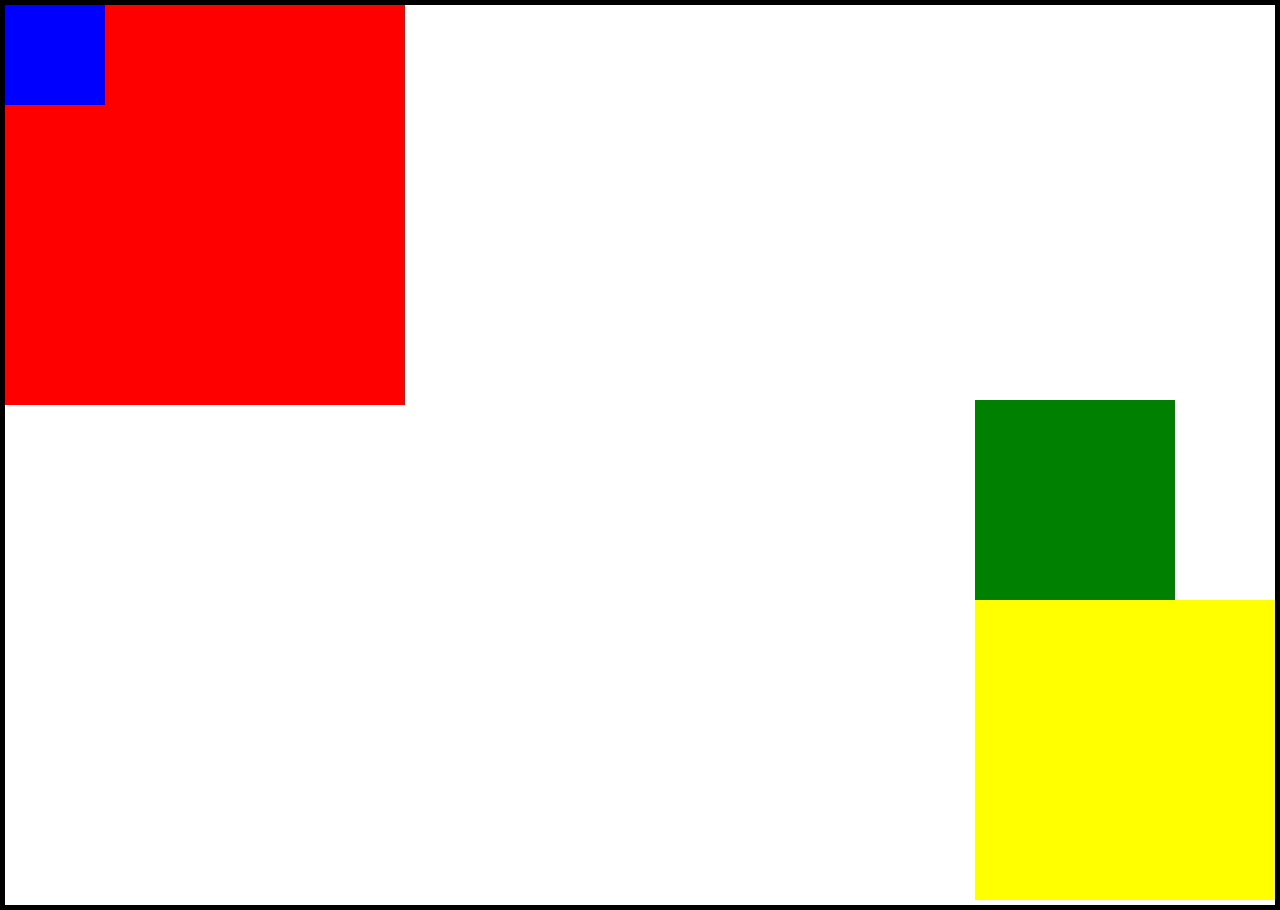
<file: index.html>
<!DOCTYPE html>
<html lang="en">
<head>
  <meta charset="UTF-8">
  <title>CSS Positioning Exercise</title>
  <link rel="stylesheet" href="style.css">
</head>
<body>
<!-- Don't change anything here! -->
<div class="one">
  <div class="two">
    <div class="three">
      <div class="four"></div>
    </div>
  </div>
</div>
</body>
</html>
</file>
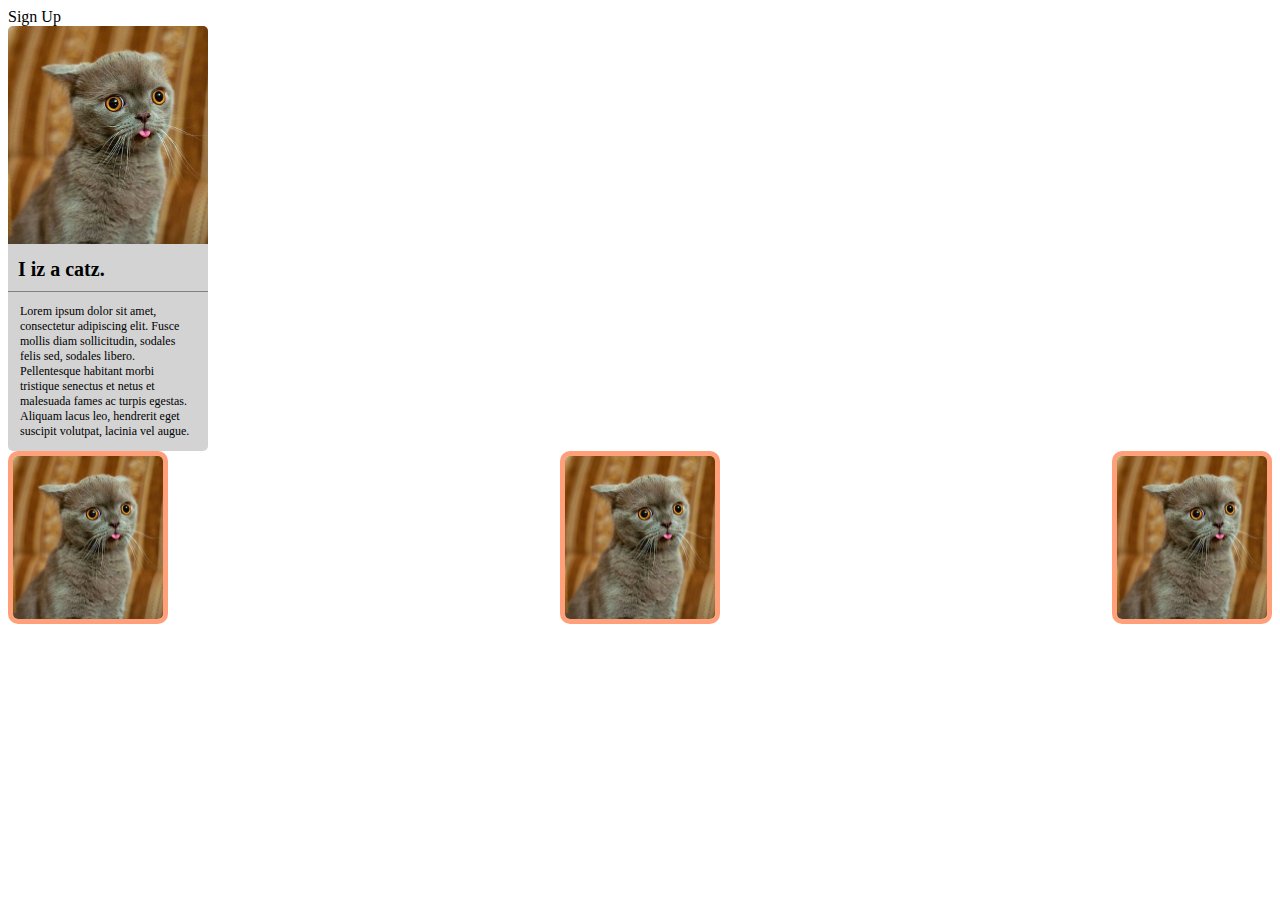
<file: mocks.html>
<!DOCTYPE html>
<html lang="en">

<head>
    <meta charset="UTF-8">
    <title>CSS Positioning Exercise</title>
    <link rel="stylesheet" href="mocks.css">
</head>

<body>
    <div class="everything">
        <div class="mock-1">Sign Up
        </div>

        <div class="mock-2-container">
            <div>
                <img src="./images/cat.jpg" class='mock-2-pic'>
            </div>
            <div class='mock-2-title'> <b>I iz a catz.</b>
            </div>
            <div class='mock-2-text'> Lorem ipsum dolor sit amet, consectetur adipiscing elit. 
            Fusce mollis diam sollicitudin, sodales felis sed, sodales libero. Pellentesque 
            habitant morbi tristique senectus et netus et malesuada fames ac turpis egestas. 
            Aliquam lacus leo, hendrerit eget suscipit volutpat, lacinia vel augue.
            </div>
        </div>

        <div class="mock-3-container">
            <div>
                <img src="./images/cat.jpg" class='mock-3-pic'>
                <div class = "modal modal-caption">THIS IS A TEST</div>
            </div>
            <div>
                <img src="./images/cat.jpg" class='mock-3-pic'>
            </div>
            <div>
                <img src="./images/cat.jpg" class='mock-3-pic'>
            </div>
        </div>
    </div>
    

</body>

</html>
</file>
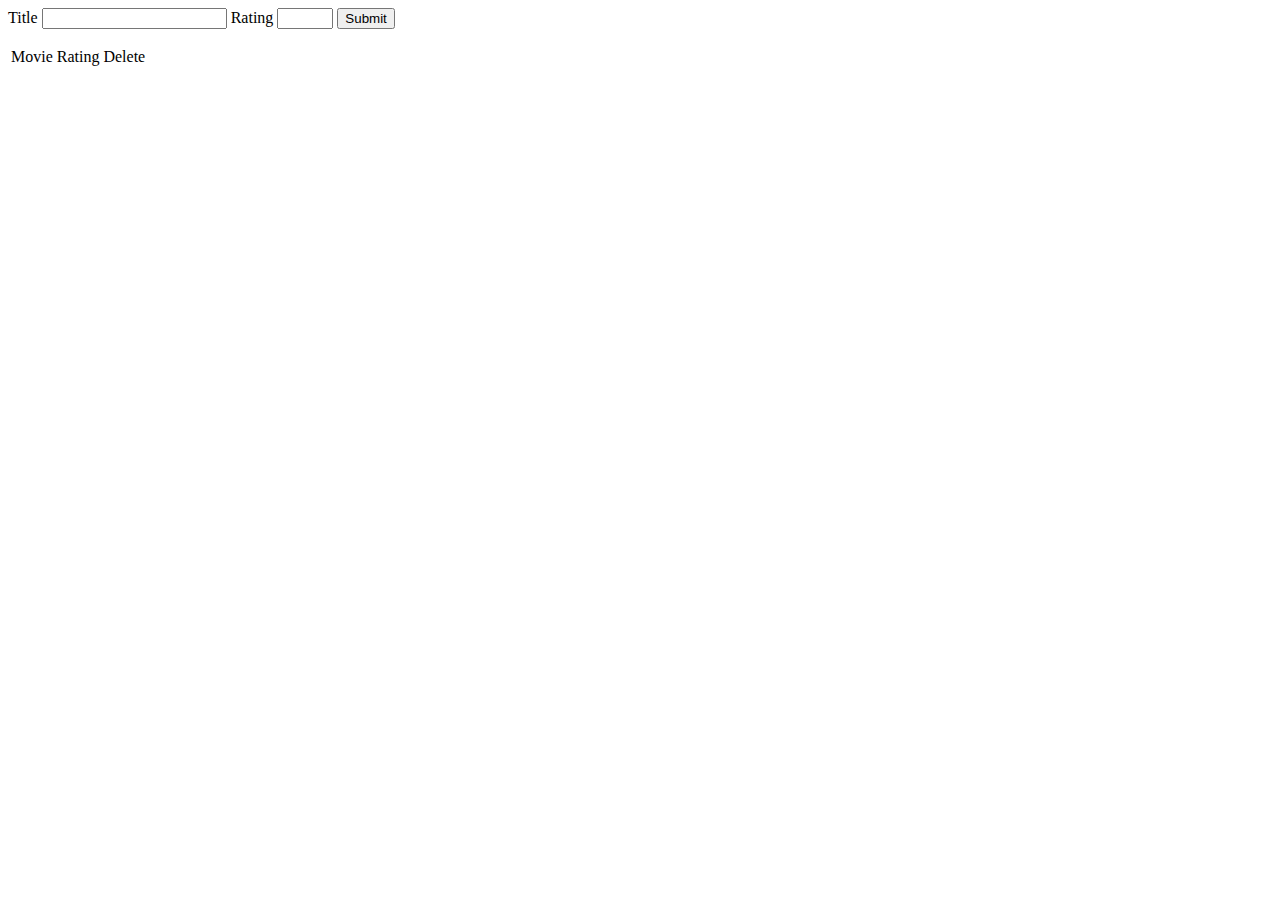
<file: jquery/jquery-dom/movies.html>
<html lang="en">
<head>
    <meta charset="UTF-8">
    <meta name="viewport" content="width=device-width, initial-scale=1.0">
    <meta http-equiv="X-UA-Compatible" content="ie=edge">
    <title>Document</title>
</head>
<body>
    <form action="">
        <label for="title">Title</label>
        <input id="title" type="text">

        <label for="rating">Rating</label>
        <input id="rating" type="number" min="0" max="10">

        <button id="submit">Submit</button>
    </form>
    <table id="chart">
        <tr>
            <td>Movie</td>
            <td>Rating</td>
            <td>Delete</td>
        </tr>
    </table>
</body>
<script src="https://code.jquery.com/jquery-3.3.1.js"></script>
    <script>
        $('form').on('submit', addMovie);
        
        function addMovie(e){
            e.preventDefault();
            let newRow = 
            `<tr>
                <td>${$('#title').val()}</td>
                <td>${$('#rating').val()}</td>
                <td>
                    <button type='button' class='delete-button'>Delete
                </td>
            </tr>`;
            $('#chart').append(newRow);
            $('.delete-button').on('click', deleteRow);
        }

        function deleteRow(e){
            $(e.target).parent().parent().remove();
        }
    </script>
</html>
</file>
<file: style.css>
body {
  margin: 0;
  border: 5px solid black;
  height: 100vh;
  position: relative;
}

.one {
  position: relative;
  width: 400px;
  height: 400px;
  background-color: red;
}

.two {
  position: fixed;
  width: 300px;
  height: 300px;
  background-color: yellow;
  right: 5px;
  bottom: 0;
}

.three {
  width: 200px;
  height: 200px;
  background-color: green;
  position: absolute;
  left: 0px;
  bottom: 300px;
}

.four {

  width: 100px;
  height: 100px;
  background-color: blue;
  position: fixed;
  left: 5px;
  top: 5px;
}
</file>
<file: mocks.css>
/* .everything {
    height: 1000px;
    display: flex;
    flex-direction: column;
    /* align-content: center; */
    background-color: gray;
    justify-content: space-around;
}

.mock-1 {
    /* display: inline; */
    width: 70px;
    padding: 8px 15px;
    background-color: lightblue;
    color: white;
    border: 2px solid lightgrey;
    border-radius: 7px;
}

.mock-1:hover{
    background-color: rgb(131, 163, 173);
}

.mock-2-container {
    width: 200px;
    background-color: lightgrey;
    border-radius: 5px;
    overflow: hidden;
}

.mock-2-pic {
    width: 200px;
}

.mock-2-title {
    font-size: 20px;
    border-bottom: 1px solid grey;
    padding: 10px;
}

.mock-2-text {
    font-size: 12px;
    padding: 12px;
}

.mock-3-container {
    display: flex;
    justify-content: space-between;
}

.mock-3-pic {
    width: 150px;
    border: 5px solid lightsalmon;
    border-radius: 10px;
}

.mock-3-pic:hover {
    opacity: 0.7;
}

.modal {
  display: none;
  position: fixed; 
  z-index: 1;
  left: 0;
  top: 0;
  width: 100%;
  height: 100%;
  background-color: rgba(0,0,0,0.9);
}

.modal-caption {
  margin: auto;
  display: block;
  width: 80%;
  max-width: 700px;
  text-align: center;
  color: #ccc;
  padding: 10px 0;
  height: 150px;
} */

/* Style the Image Used to Trigger the Modal */
#myImg {
  border-radius: 5px;
  cursor: pointer;
  transition: 0.3s;
}

#myImg:hover {opacity: 0.7;}

/* The Modal (background) */
.modal {
  display: none; /* Hidden by default */
  position: fixed; /* Stay in place */
  z-index: 1; /* Sit on top */
  padding-top: 100px; /* Location of the box */
  left: 0;
  top: 0;
  width: 100%; /* Full width */
  height: 100%; /* Full height */
  overflow: auto; /* Enable scroll if needed */
  background-color: rgb(0,0,0); /* Fallback color */
  background-color: rgba(0,0,0,0.9); /* Black w/ opacity */
}

/* Modal Content (Image) */
.modal-content {
  margin: auto;
  display: block;
  width: 80%;
  max-width: 700px;
}

/* Caption of Modal Image (Image Text) - Same Width as the Image */
#caption {
  margin: auto;
  display: block;
  width: 80%;
  max-width: 700px;
  text-align: center;
  color: #ccc;
  padding: 10px 0;
  height: 150px;
}

/* Add Animation - Zoom in the Modal */
.modal-content, #caption {
  animation-name: zoom;
  animation-duration: 0.6s;
}

@keyframes zoom {
  from {transform:scale(0)}
  to {transform:scale(1)}
}

/* The Close Button */
.close {
  position: absolute;
  top: 15px;
  right: 35px;
  color: #f1f1f1;
  font-size: 40px;
  font-weight: bold;
  transition: 0.3s;
}

.close:hover,
.close:focus {
  color: #bbb;
  text-decoration: none;
  cursor: pointer;
}

/* 100% Image Width on Smaller Screens */
@media only screen and (max-width: 700px){
  .modal-content {
    width: 100%;
  }
}
</file>
